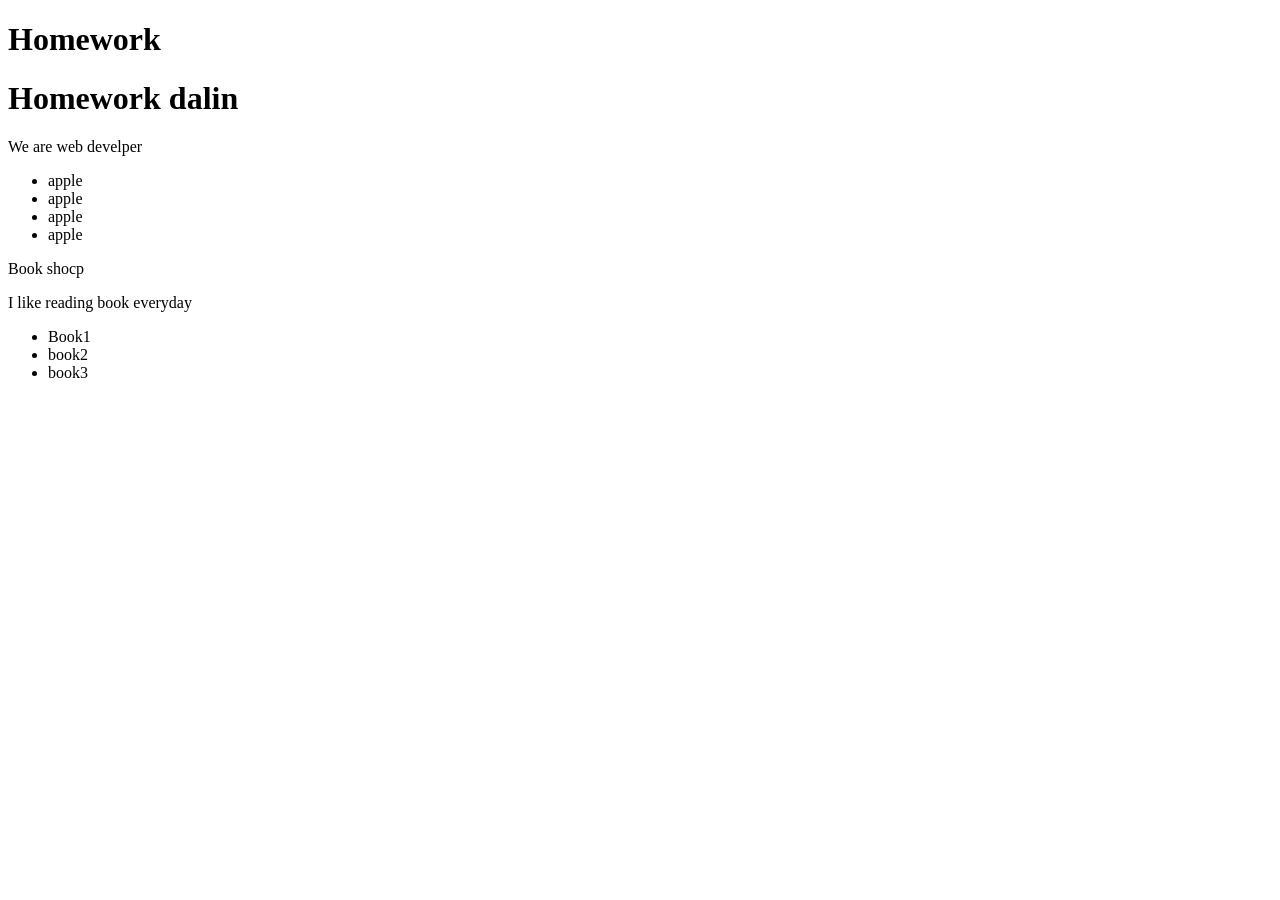
<file: index.html>
<!DOCTYPE html>
<html lang="en">
<head>
    <meta charset="UTF-8">
    <meta name="viewport" content="width=device-width, initial-scale=1.0">
    <title>Document</title>
</head>
<body>
    <h1>Homework</h1>
    <h1>Homework dalin</h1>
    <p>We are web develper</p>
    <ul>
        <li>apple</li>
        <li>apple</li>
        <li>apple</li>
        <li>apple</li>
    </ul>
    <div>Book shocp</div>
    <p>I like reading book everyday</p>
    <ul>
        <li>Book1</li>
        <li>book2</li>
        <li>book3</li>
    </ul>
</body>
</html>
</file>
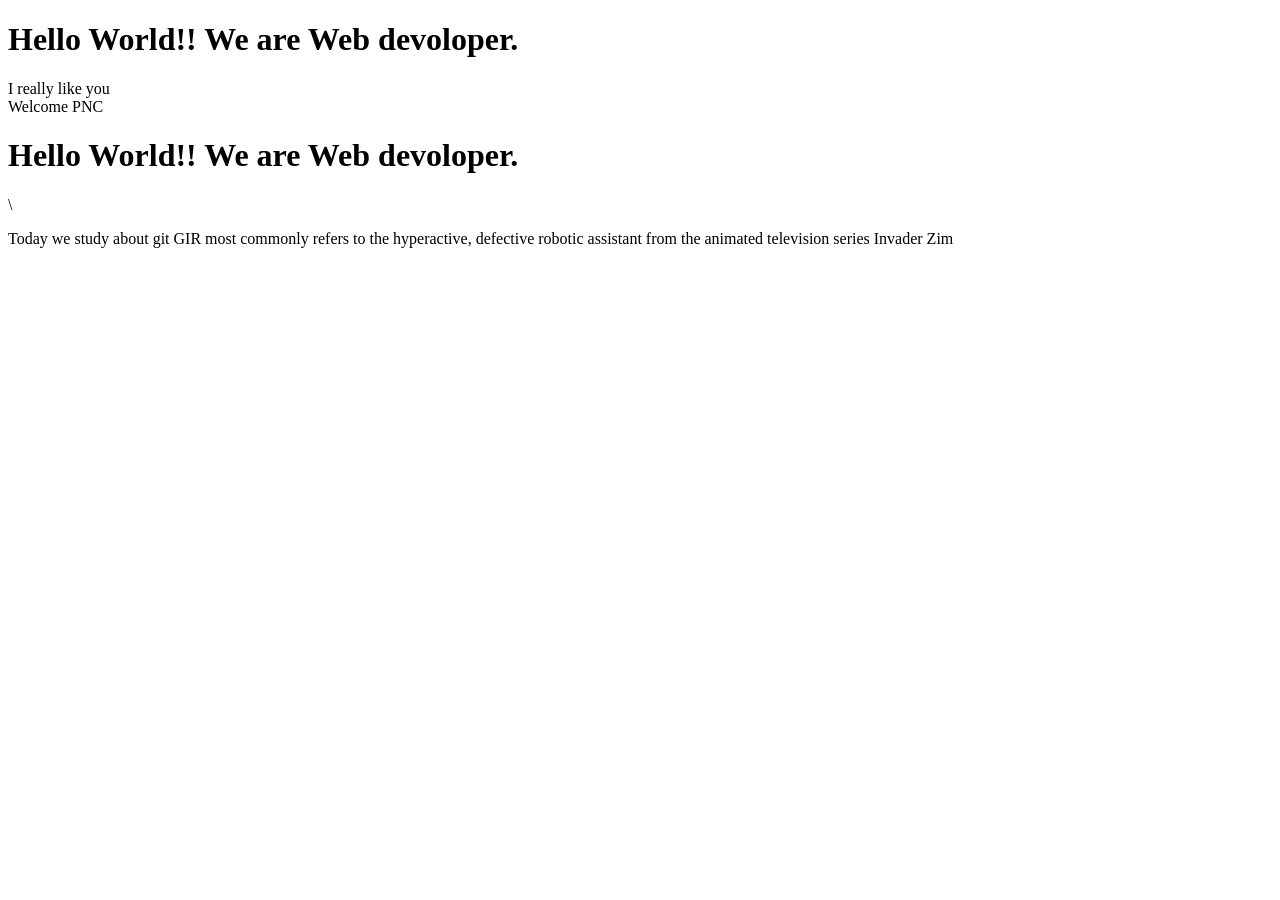
<file: main.html>
<!DOCTYPE html>
<html lang="en">
<head>
    <meta charset="UTF-8">
    <meta name="viewport" content="width=device-width, initial-scale=1.0">
    <title>Document</title>
</head>
<body>
    <h1>Hello World!! We are Web devoloper.</h1>
    <div>I really like you</div>
    <div>Welcome PNC</div>
    <h1>Hello World!! We are Web devoloper.</h1>\
    <p>Today we study about git GIR most commonly refers to the hyperactive, defective robotic assistant from the animated television series Invader Zim</p>
</body>
</html>
</file>
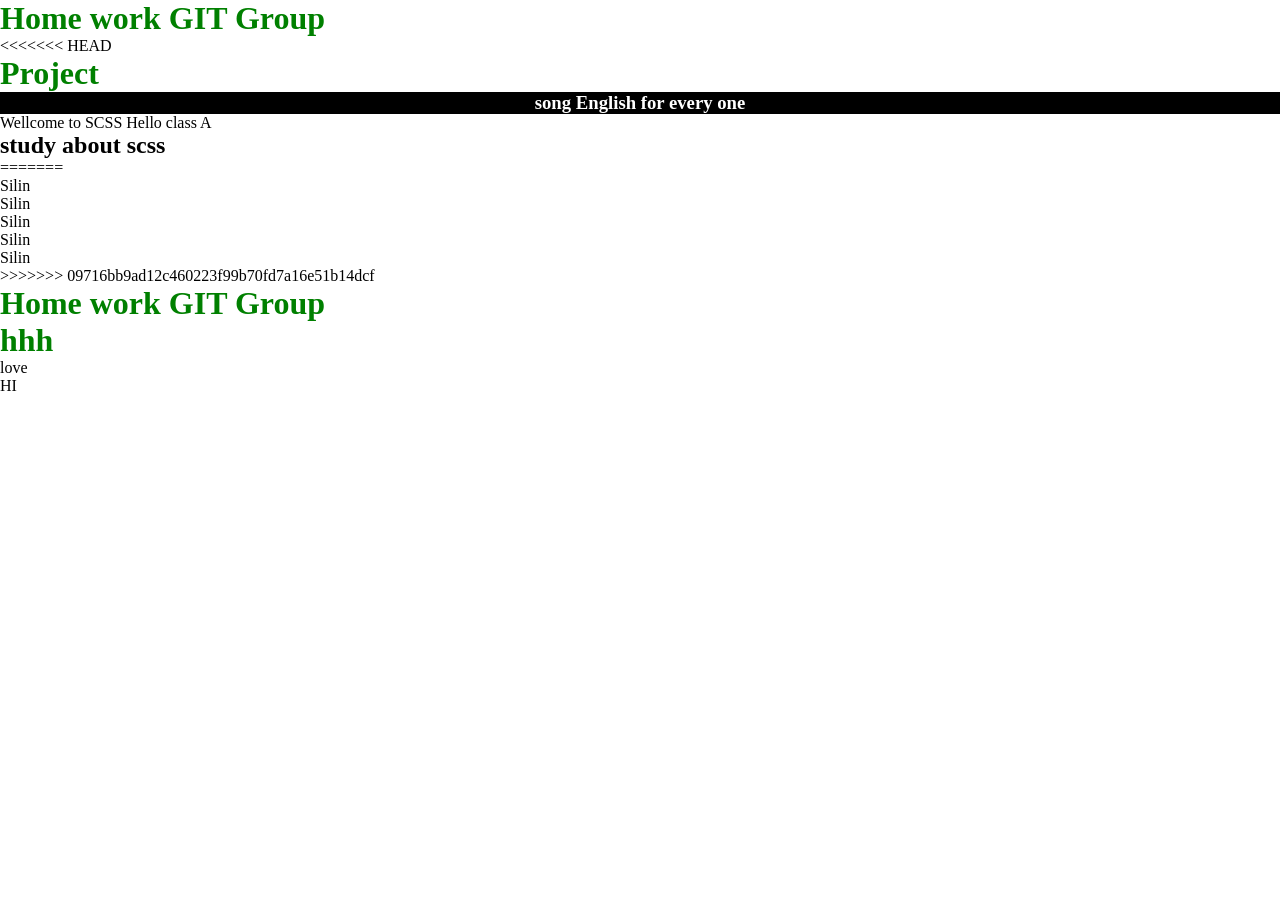
<file: s.html>
<!DOCTYPE html>
<html lang="en">
<head>
    <meta charset="UTF-8">
    <meta name="viewport" content="width=device-width, initial-scale=1.0">
    <title>Homework</title>
    <link rel="stylesheet" href="./style.css">
</head>
<body>
    <h1>Home work GIT Group </h1>
<<<<<<< HEAD
    <h1>Project </h1>
    <h3>
        song English for every one
    </h3>
     <span>Wellcome to SCSS
        Hello class A</span>
        <h2>study about scss</h2>
=======
    <div>Silin</div>
    <div>Silin</div>
    <div>Silin</div>
    <div>Silin</div>
    <div>Silin</div>
>>>>>>> 09716bb9ad12c460223f99b70fd7a16e51b14dcf
    <h1>Home work GIT Group </h1>
    <h1>hhh</h1>
    <div>love</div>
    <div>HI</div>
</body>
</html>
</file>
<file: style.css>
*{
    margin: 0;
    padding: 0;

}
h1{
    color: green;
}
li{
    background-color: aliceblue;
    color: black;
}
p{
    font-family: Arial, Helvetica, sans-serif;
    border: brown;
}
h3{
    display: flex;
    flex-direction: column;
    background-color: black;
    color: white;
    justify-content: center;
    align-items: center;
    transition: 0.;
}
</file>
